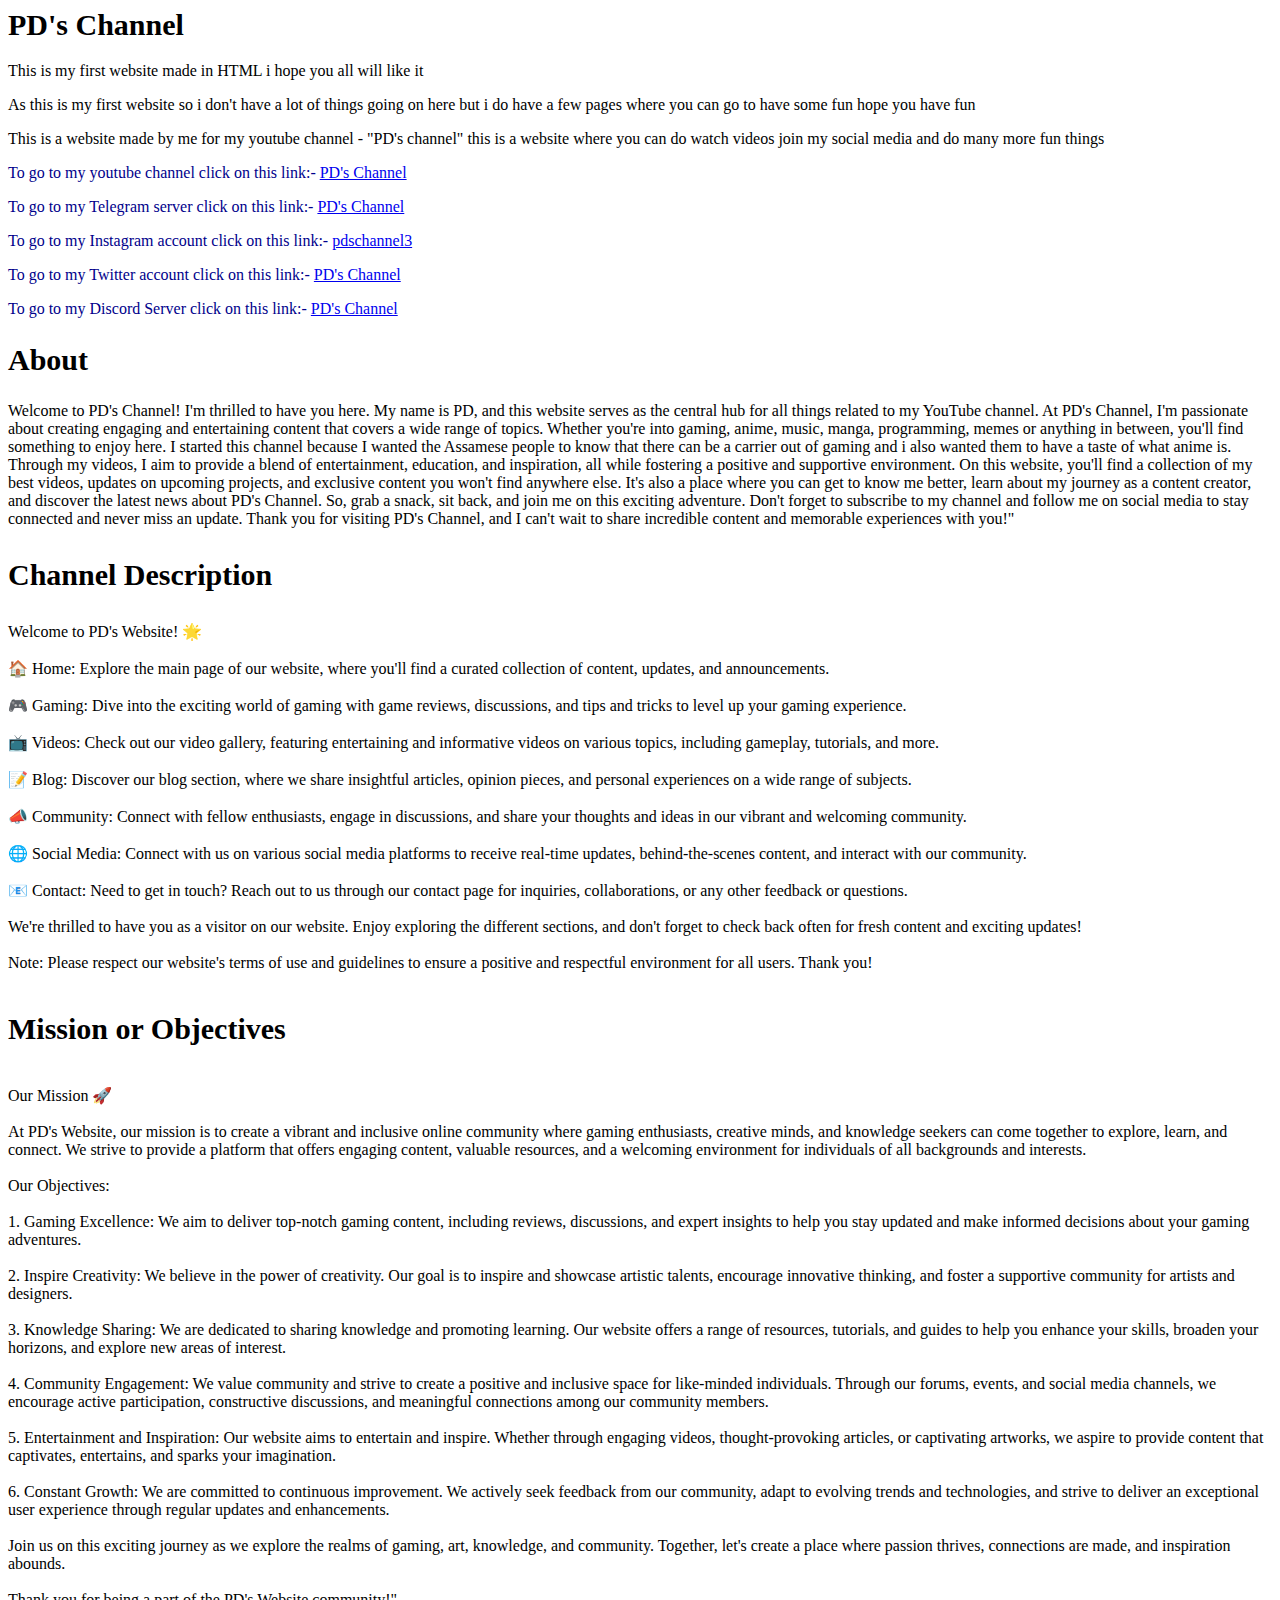
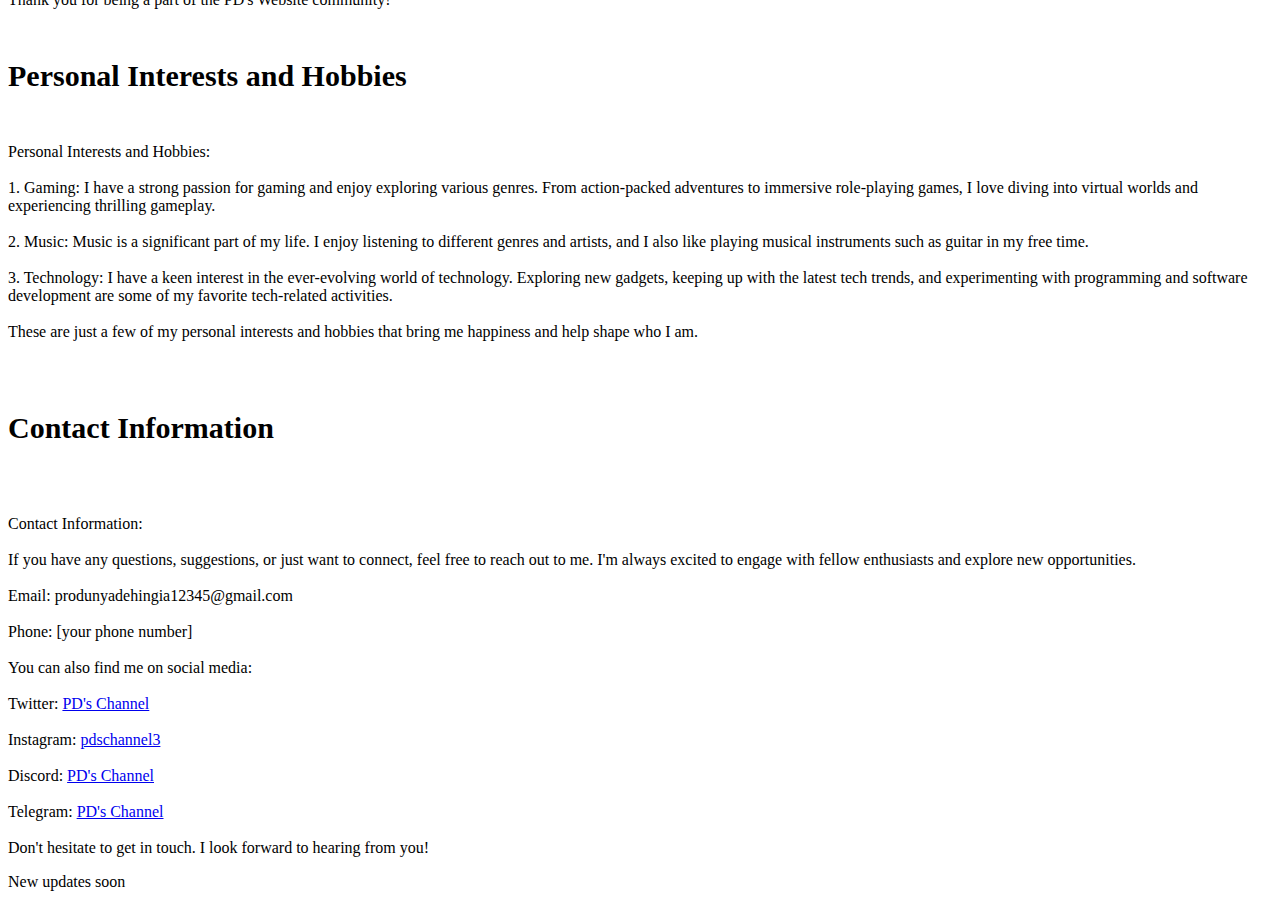
<file: index.html>
<HTML>
  <HEAD>
    <link rel="shortcut icon" type="image/jpg" href="favicon.jpg"/>
    <link rel="stylesheet" type="text/css" href="style.css">
    <meta name="viewport" content="width=device-width, initial-scale=1.0">
    <Title>PD's Channel</Title>
  </HEAD>
  <Body bgcolor="white">
    <H1>PD's Channel</H1>
    <p>This is my first website made in HTML i hope you all will like it</p>
    <p>As this is my first website so i don't have a lot of things going on here but i do have a few pages where you can go to have some fun hope you have fun</p>
    <p>This is a website made by me for my youtube channel - "PD's channel" this is a website where you can do watch videos join my social media and do many more fun things</p>
    <p style="color:darkblue";>To go to my youtube channel click on this link:- <A HREF="https://youtube.com/@pdschannel418">PD's Channel</A></p1>
    <p style="color:darkblue";>To go to my Telegram server click on this link:- <A HREF="https://t.me/PD_gaming12345">PD's Channel</A></p2>
    <p style="color:darkblue">To go to my Instagram account click on this link:- <A HREF="https://www.instagram.com/pdschannel3/">pdschannel3</A></p3>
    <p style="color:darkblue";>To go to my Twitter account click on this link:- <A HREF="https://twitter.com/PDsChannel1">PD's Channel</A></p4>
    <p style="color:darkblue";>To go to my Discord Server click on this link:- <A HREF="https://discord.gg/rYVpEhEG7G">PD's Channel</A></p5>
    <H2>About</H2>
    <p>Welcome to PD's Channel! I'm thrilled to have you here. My name is PD, and this website serves as the central hub for all things related to my YouTube channel.
      At PD's Channel, I'm passionate about creating engaging and entertaining content that covers a wide range of topics.
      Whether you're into gaming, anime, music, manga, programming, memes or anything in between, you'll find something to enjoy here.
      I started this channel because I wanted the Assamese people to know that there can be a carrier out of gaming and i also wanted them to have a taste of what anime is.
      Through my videos, I aim to provide a blend of entertainment, education, and inspiration, all while fostering a positive and supportive environment.
      On this website, you'll find a collection of my best videos, updates on upcoming projects, and exclusive content you won't find anywhere else. It's also a place where you can get to know me better,
      learn about my journey as a content creator, and discover the latest news about PD's Channel.
      So, grab a snack, sit back, and join me on this exciting adventure. Don't forget to subscribe to my channel and follow me on social media to stay connected and never miss an update.
      Thank you for visiting PD's Channel, and I can't wait to share incredible content and memorable experiences with you!"</p>

    <H3>Channel Description</H3>
    <p>Welcome to PD's Website! 🌟<br><br>

    🏠 Home: Explore the main page of our website, where you'll find a curated collection of content, updates, and announcements.<br><br>

    🎮 Gaming: Dive into the exciting world of gaming with game reviews, discussions, and tips and tricks to level up your gaming experience.<br><br>

    📺 Videos: Check out our video gallery, featuring entertaining and informative videos on various topics, including gameplay, tutorials, and more.<br><br>

    📝 Blog: Discover our blog section, where we share insightful articles, opinion pieces, and personal experiences on a wide range of subjects.<br><br>

    📣 Community: Connect with fellow enthusiasts, engage in discussions, and share your thoughts and ideas in our vibrant and welcoming community.<br><br>

    🌐 Social Media: Connect with us on various social media platforms to receive real-time updates, behind-the-scenes content, and interact with our community.<br><br>

    📧 Contact: Need to get in touch? Reach out to us through our contact page for inquiries, collaborations, or any other feedback or questions.<br><br>

    We're thrilled to have you as a visitor on our website. Enjoy exploring the different sections, and don't forget to check back often for fresh content and exciting updates!<br><br>

    Note: Please respect our website's terms of use and guidelines to ensure a positive and respectful environment for all users. Thank you!</p>

    <H4>Mission or Objectives</H4>
    <p>Our Mission 🚀<br><br>

    At PD's Website, our mission is to create a vibrant and inclusive online community where gaming enthusiasts, creative minds, and knowledge seekers can come together to explore, learn, and connect. We strive to provide a platform that offers engaging content, valuable resources, and a welcoming environment for individuals of all backgrounds and interests.<br><br>

    Our Objectives:<br><br>

    1. Gaming Excellence: We aim to deliver top-notch gaming content, including reviews, discussions, and expert insights to help you stay updated and make informed decisions about your gaming adventures.<br><br>

    2. Inspire Creativity: We believe in the power of creativity. Our goal is to inspire and showcase artistic talents, encourage innovative thinking, and foster a supportive community for artists and designers.<br><br>

    3. Knowledge Sharing: We are dedicated to sharing knowledge and promoting learning. Our website offers a range of resources, tutorials, and guides to help you enhance your skills, broaden your horizons, and explore new areas of interest.<br><br>

    4. Community Engagement: We value community and strive to create a positive and inclusive space for like-minded individuals. Through our forums, events, and social media channels, we encourage active participation, constructive discussions, and meaningful connections among our community members.<br><br>

    5. Entertainment and Inspiration: Our website aims to entertain and inspire. Whether through engaging videos, thought-provoking articles, or captivating artworks, we aspire to provide content that captivates, entertains, and sparks your imagination.<br><br>

    6. Constant Growth: We are committed to continuous improvement. We actively seek feedback from our community, adapt to evolving trends and technologies, and strive to deliver an exceptional user experience through regular updates and enhancements.<br><br>

    Join us on this exciting journey as we explore the realms of gaming, art, knowledge, and community. Together, let's create a place where passion thrives, connections are made, and inspiration abounds.<br><br>

    Thank you for being a part of the PD's Website community!"</p>

    <H5>Personal Interests and Hobbies</H5>
    <p>Personal Interests and Hobbies:<br><br>

      1. Gaming: I have a strong passion for gaming and enjoy exploring various genres. From action-packed adventures to immersive role-playing games, I love diving into virtual worlds and experiencing thrilling gameplay.<br><br>

      2. Music: Music is a significant part of my life. I enjoy listening to different genres and artists, and I also like playing musical instruments such as guitar in my free time.<br><br>

      3. Technology: I have a keen interest in the ever-evolving world of technology. Exploring new gadgets, keeping up with the latest tech trends, and experimenting with programming and software development are some of my favorite tech-related activities.<br><br>

      These are just a few of my personal interests and hobbies that bring me happiness and help shape who I am.</p>

    <H6>Contact Information</H6>
    <p>Contact Information:<br><br>

      If you have any questions, suggestions, or just want to connect, feel free to reach out to me. I'm always excited to engage with fellow enthusiasts and explore new opportunities.<br><br>

      Email: produnyadehingia12345@gmail.com<br><br>
      Phone: [your phone number]<br><br>

      You can also find me on social media:<br><br>

      Twitter: <A HREF="https://twitter.com/PDsChannel1">PD's Channel</A><br><br>
      Instagram: <A HREF="https://www.instagram.com/pdschannel3/">pdschannel3</A><br><br>
      Discord: <A HREF="https://discord.gg/rYVpEhEG7G">PD's Channel</A><br><br>
      Telegram: <A HREF="https://t.me/PD_gaming12345">PD's Channel</A><br><br>

      Don't hesitate to get in touch. I look forward to hearing from you!</p>

    <p>New updates soon</p>
  </Body>
</HTML>
</file>
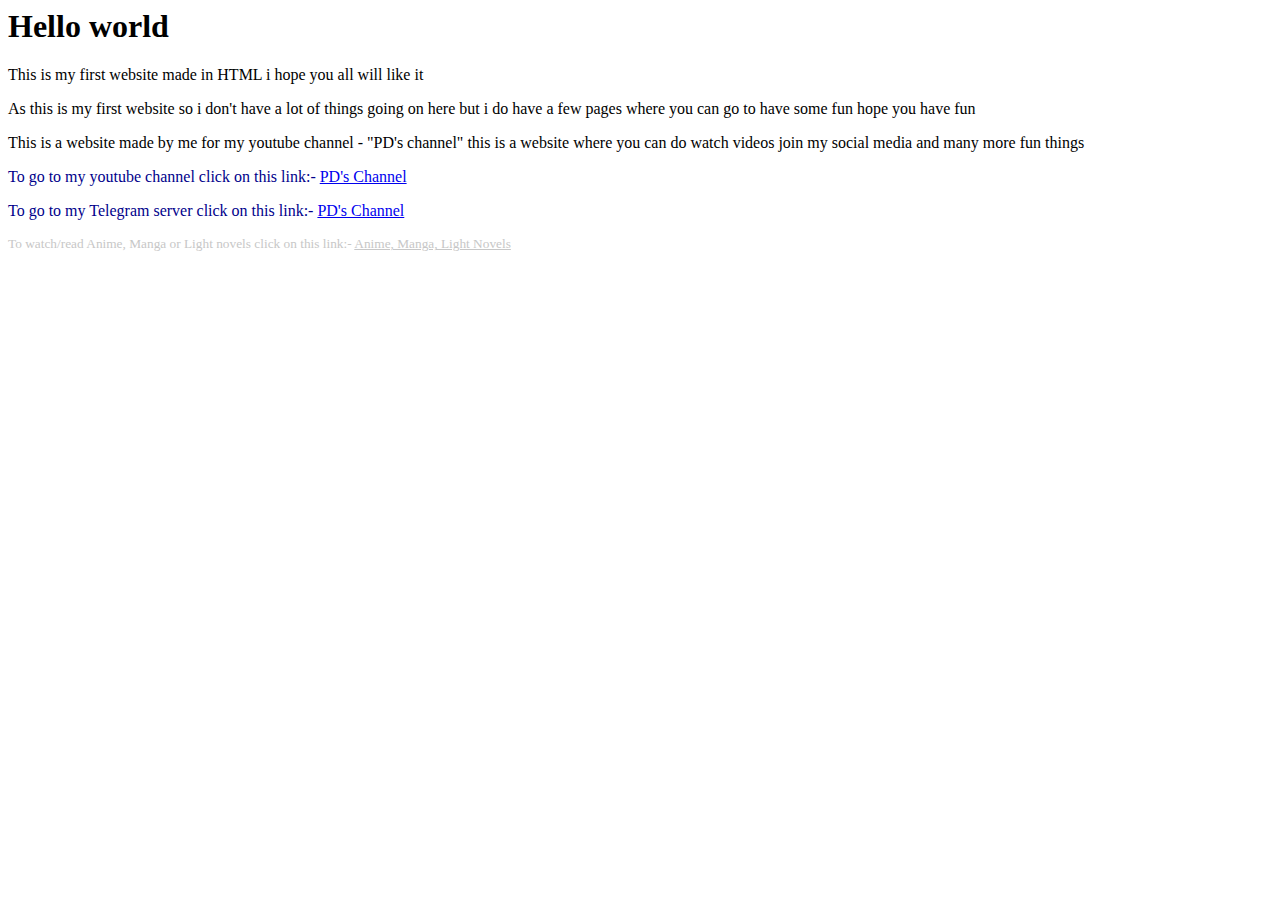
<file: main webiste.html>
<HTML>
    <Body bgcolor="white">
        <H1>Hello world</H1>
        <p style="font-size: medium;">This is my first website made in HTML i hope you all will like it</p>
        <p style="font-size: medium;">As this is my first website so i don't have a lot of things going on here but i do have a few pages where you can go to have some fun hope you have fun</p>
	    <p style="font-size: medium;">This is a website made by me for my youtube channel - "PD's channel" this is a website where you can do watch videos join my social media and many more fun things</p>
        <p style="color:darkblue; font-size: medium;">To go to my youtube channel click on this link:- <A HREF="Videos.html">PD's Channel</A></p>
        <p style="color:darkblue; font-size: medium;">To go to my Telegram server click on this link:- <A HREF="Telegram.html">PD's Channel</A></p>
        <p style="color:rgb(199, 199, 199); font-size: smaller;">To watch/read Anime, Manga or Light novels click on this link:- <A HREF="Anime, Manga, Light Novels/Anime, Manga and Light Novels.html" style="color:rgb(199, 199, 199)">Anime, Manga, Light Novels</A></p>
    </Body>
</HTML>
</file>
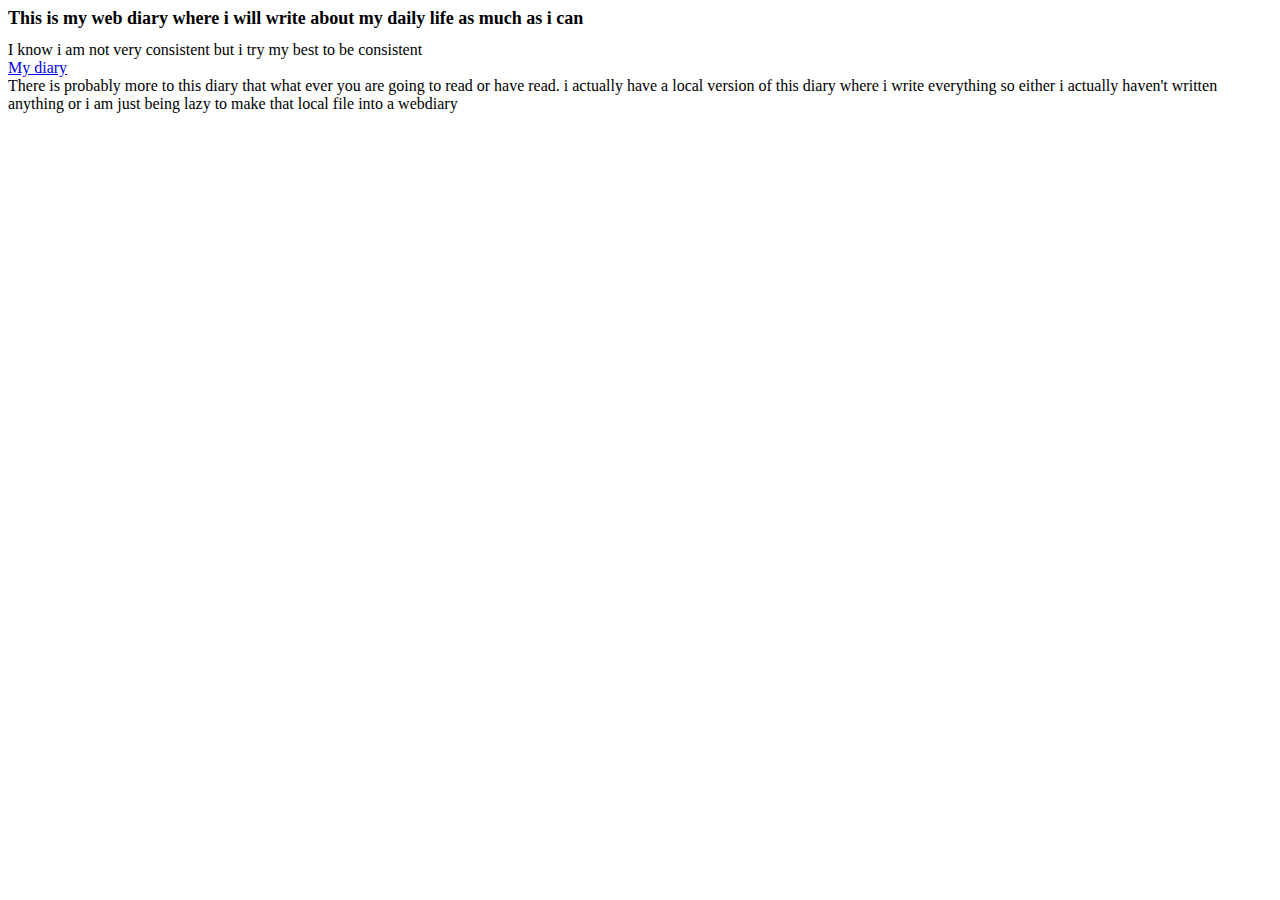
<file: web_diary.html>
<HTML>
    <Title>PD's web diary</Title>
    <H1 style="font-size: large;">This is my web diary where i will write about my daily life as much as i can</H1>
    <p1 style="font-size: medium;">I know i am not very consistent but i try my best to be consistent</p1><br>
    <p2 style="font-size:medium"><A HREF="diary.html">My diary</A></p2><br>
    <p3>There is probably more to this diary that what ever you are going to read or have read. i actually have a local version of this diary where i write everything so either i actually haven't written anything or i am just being lazy to make that local file into a webdiary</p3>
</HTML>
</file>
<file: style.css>
H1, H2, H3, H4, H5, H6{
  font-size: 30px
}

p{
  font-size: 15px
  line-height: 1.4;
}

@media (max-width: 380px) {
  H1, H2, H3, H4, H5, H6{
    font-size: 20px;
  }
  p{
    font-size: 13px
    line-height: 1.4
  }
}
</file>
